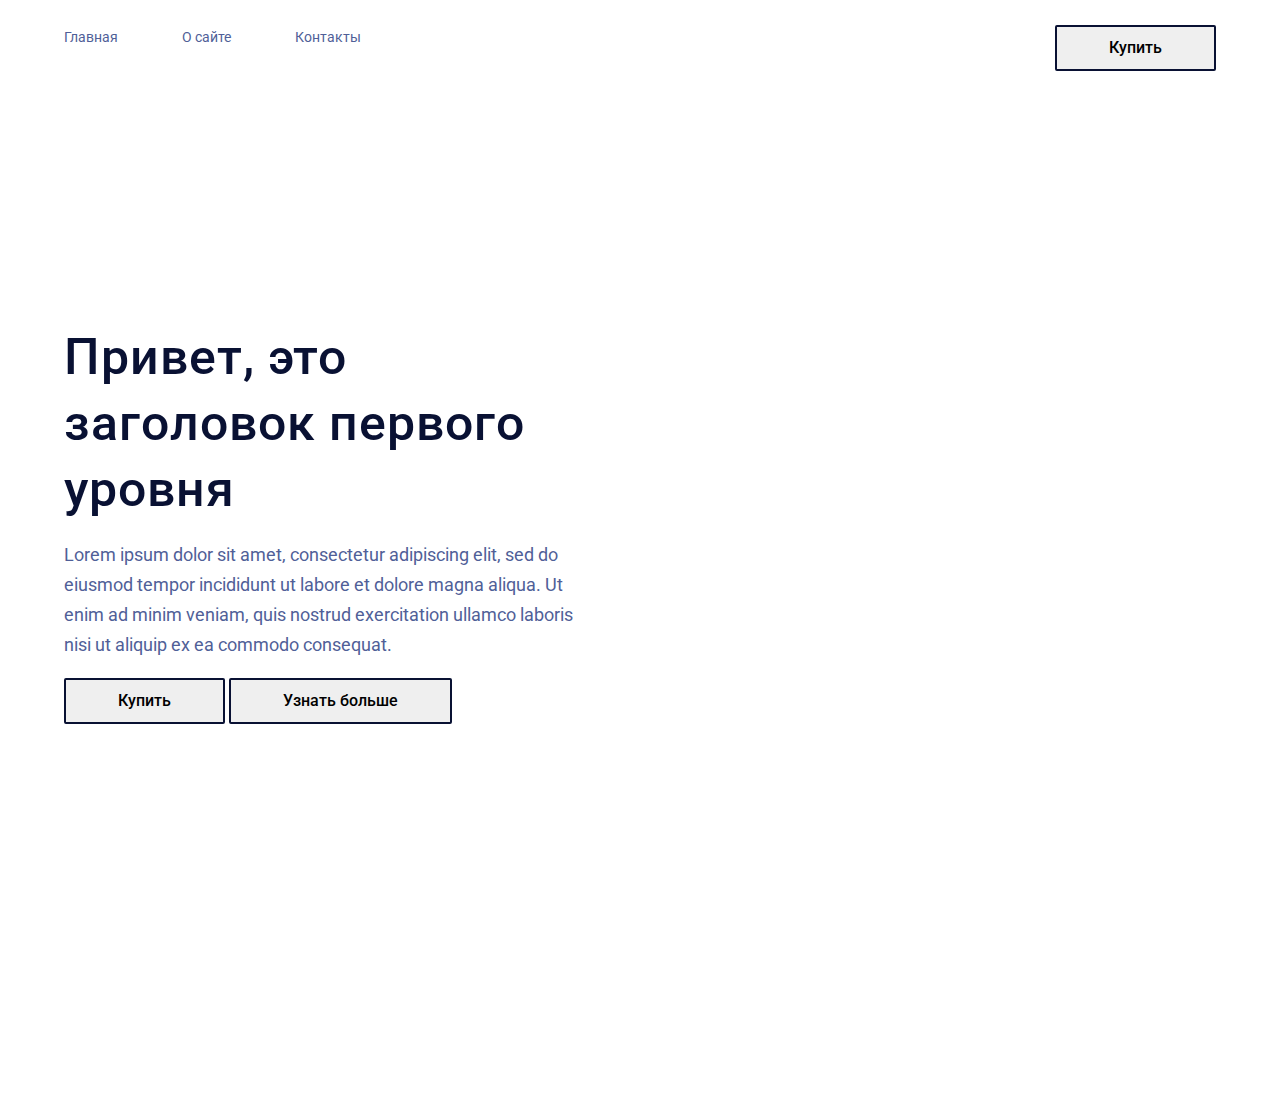
<file: front11/index.html>
<!DOCTYPE html>
<html lang="ru">
<head>
    <meta charset="UTF-8">
    <meta name="viewport" content="width=device-width, initial-scale=1.0">
    <title>My cool site</title>
    <link rel="stylesheet" href="style.css">
    <link href="https://fonts.googleapis.com/css?family=Roboto:400,500,700,700i,900,900i&display=swap" rel="stylesheet">
</head>
<body>
 <header class="header">
     <div class="centerized-container">
     <nav class="header__nav">
         <a class="header__link" href="#">Главная</a>
         <a class="header__link" href="#">О сайте</a>
         <a class="header__link" href="#">Контакты</a>
     </nav>

     <button class="header__button">Купить</button>
    </div>
 </header>   
 <main>
     <section class="centerized-container promo-section">
         <div class="promo-section__inner">
         <h1>Привет, это заголовок первого уровня</h1>
         <p>Lorem ipsum dolor sit amet, consectetur adipiscing elit, sed do eiusmod tempor incididunt ut labore et dolore magna aliqua. Ut enim ad minim veniam, quis nostrud exercitation ullamco laboris nisi ut aliquip ex ea commodo consequat.</p>

         <button>Купить</button>
         <button>Узнать больше</button>
        </div>
     </section>
 </main>
</body>
</html>
</file>
<file: front11/style.css>
body {
    margin: 0;
    padding: 0;
    
}
* {
    font-family: 'Roboto', sans-serif;
}
h1 {
    font-style: normal;
    font-weight: 500;
    font-size: 50px;
    line-height: 66px;
    letter-spacing: 1px;
    color: #091133;
    margin: 0;
}
    button {
        font-weight: 500 ;
        font-size: 16px;
        line-height: 26px;
        border: 2px solid #091133;
        border-radius: 2px;
        padding: 8px 52px;
    }
    a {
        font-size: 14px;
        line-height:  24px;
        color: #505f98;
        text-decoration: none;
    }

header {
    padding-top: 25px;
    padding-bottom: 25px;
}
.header__nav {
display: inline; 
}
.header__button {
    float: right;
}
nav a:not(:last-child) {
    margin-right: 60px;
}
.centerized-container {
    width: 90%;
    margin: 0 auto;
}
.promo-section {
    padding-top: 250px;
    padding-bottom: 380px;
}
.promo-section__inner {
    width: 46%;
}
.promo-section p {
    font-style: normal;
    font-weight: normal;
    font-size: 18px;
    line-height: 30px; 
    color: #505F98;
    margin: 25px 0 70;
}
</file>
